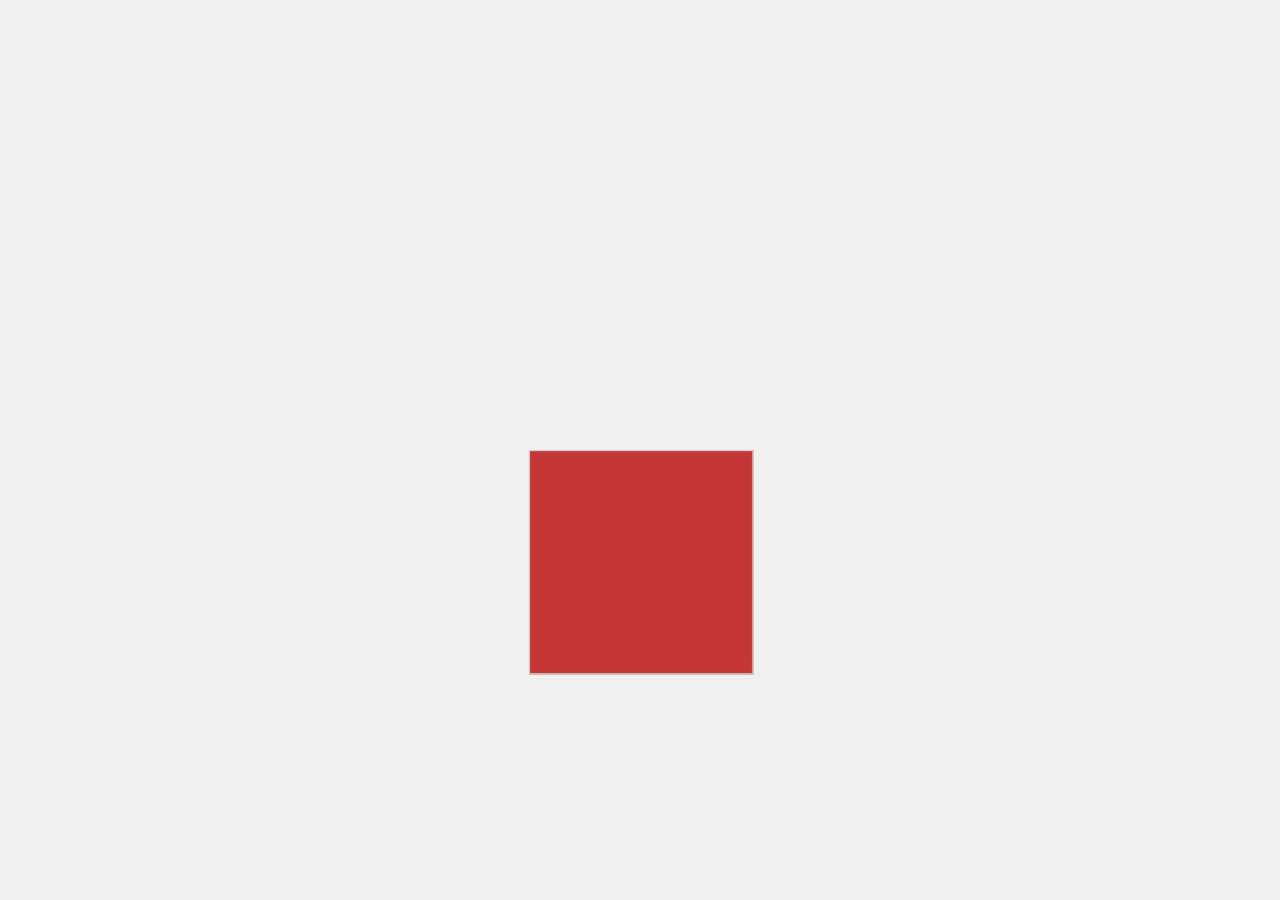
<file: 3Dcube.html>
<!DOCTYPE html>
<html lang="en">
<head>
  <meta charset="UTF-8">
  <meta name="viewport" content="width=device-width, initial-scale=1.0">
  <title>3D Cube Animation</title>
  <style>
    body {
      display: flex;
      justify-content: center;
      align-items: center;
      height: 100vh;
      background-color: #f0f0f0;
      margin: 0;
      perspective: 1000px;
    }
    .cube {
      position: relative;
      width: 200px;
      transform-style: preserve-3d;
      animation: rotate 5s infinite linear;
    }
    .face {
      position: absolute;
      width: 200px;
      height: 200px;
      background: rgba(196, 52, 52, 0.9);
      border: 1px solid #ccc;
    }
    .front  { transform: translateZ(100px); }
    .back   { transform: rotateY(180deg) translateZ(100px); }
    .left   { transform: rotateY(-90deg) translateZ(100px); }
    .right  { transform: rotateY(90deg) translateZ(100px); }
    .top    { transform: rotateX(90deg) translateZ(100px); }
    .bottom { transform: rotateX(-90deg) translateZ(100px); }

    @keyframes rotate {
      from { transform: rotateX(0) rotateY(0); }
      to { transform: rotateX(360deg) rotateY(360deg); }
    }
  </style>
</head>
<body>
  <div class="cube">
    <div class="face front"></div>
    <div class="face back"></div>
    <div class="face left"></div>
    <div class="face right"></div>
    <div class="face top"></div>
    <div class="face bottom"></div>
  </div>
</body>
</html>
</file>
